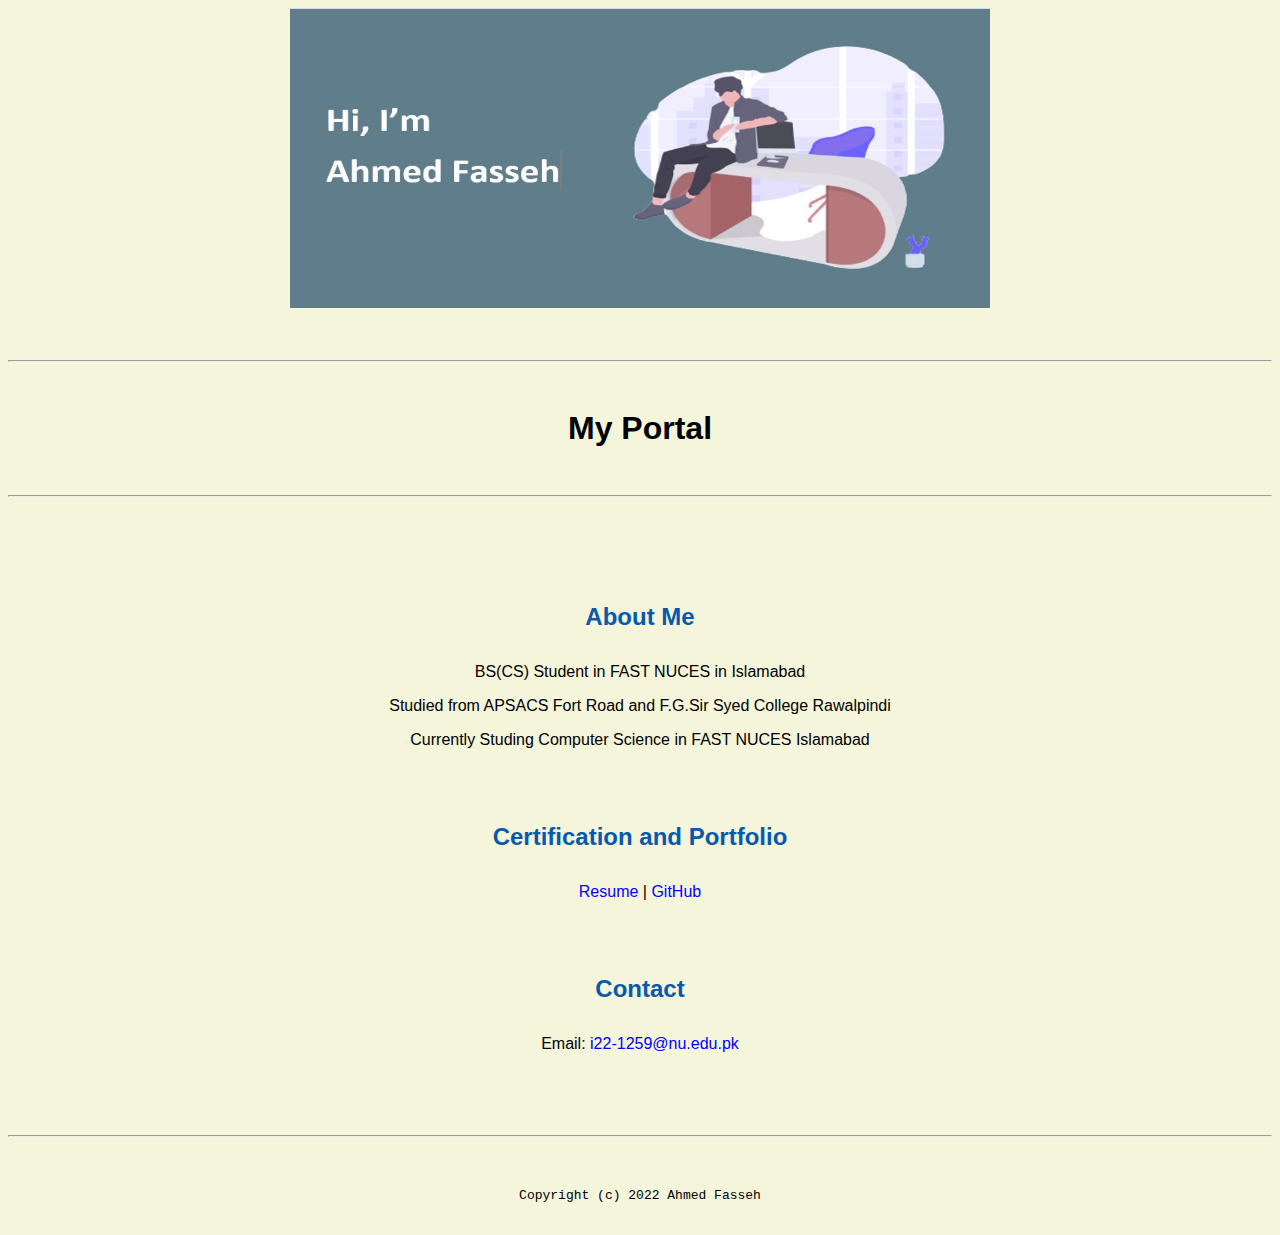
<file: index.html>
<!doctype html>

<!-- this is a comment for human! -->

<html lang="en">

  <header>
    <title>Ahmed Fasseh's Portal</title>
    <link rel="stylesheet" href="CSS/master.css">
    <link rel="FaviconIcon" href="favicon.ico" type="image/x-icon">
    <link rel="shortcut" href="favicon.ico" type="image/x-icon">
    <meta name="viewport" content="widht-device-width, initial-scale=1, shrink-to-fit=no">
    <meta name="name" content="Ahmed Fasseh's Portal">
    <meta name="robots" content="noindex, nofollow">
  </header>

  <body>
    <img src="Images/computer.jpg" height="300" width="700" alt="Image">
    <hr>
    <h1>My Portal</h1>
    <hr>
    <br>
    <h2>About Me</h2>
    <p>BS(CS) Student in FAST NUCES in Islamabad</p>
    <p>Studied from APSACS Fort Road and F.G.Sir Syed College Rawalpindi</p>
    <p>Currently Studing Computer Science in FAST NUCES Islamabad</p>
    <br>
    <h2>Certification and Portfolio</h2>
    <p><a href="resume.html">Resume</a> | <a href="https://github.com/Ahmed-Fasseh">GitHub</a></p>
    <br>
    <h2>Contact</h2>
    <p>Email: <a href="mailto:i22-1259@nu.edu.pk">i22-1259@nu.edu.pk</a></p>
    <br>
  </body>

  <footer>
    <hr>
    <code>Copyright (c) 2022 Ahmed Fasseh</code>

  </footer>

</html>
</file>
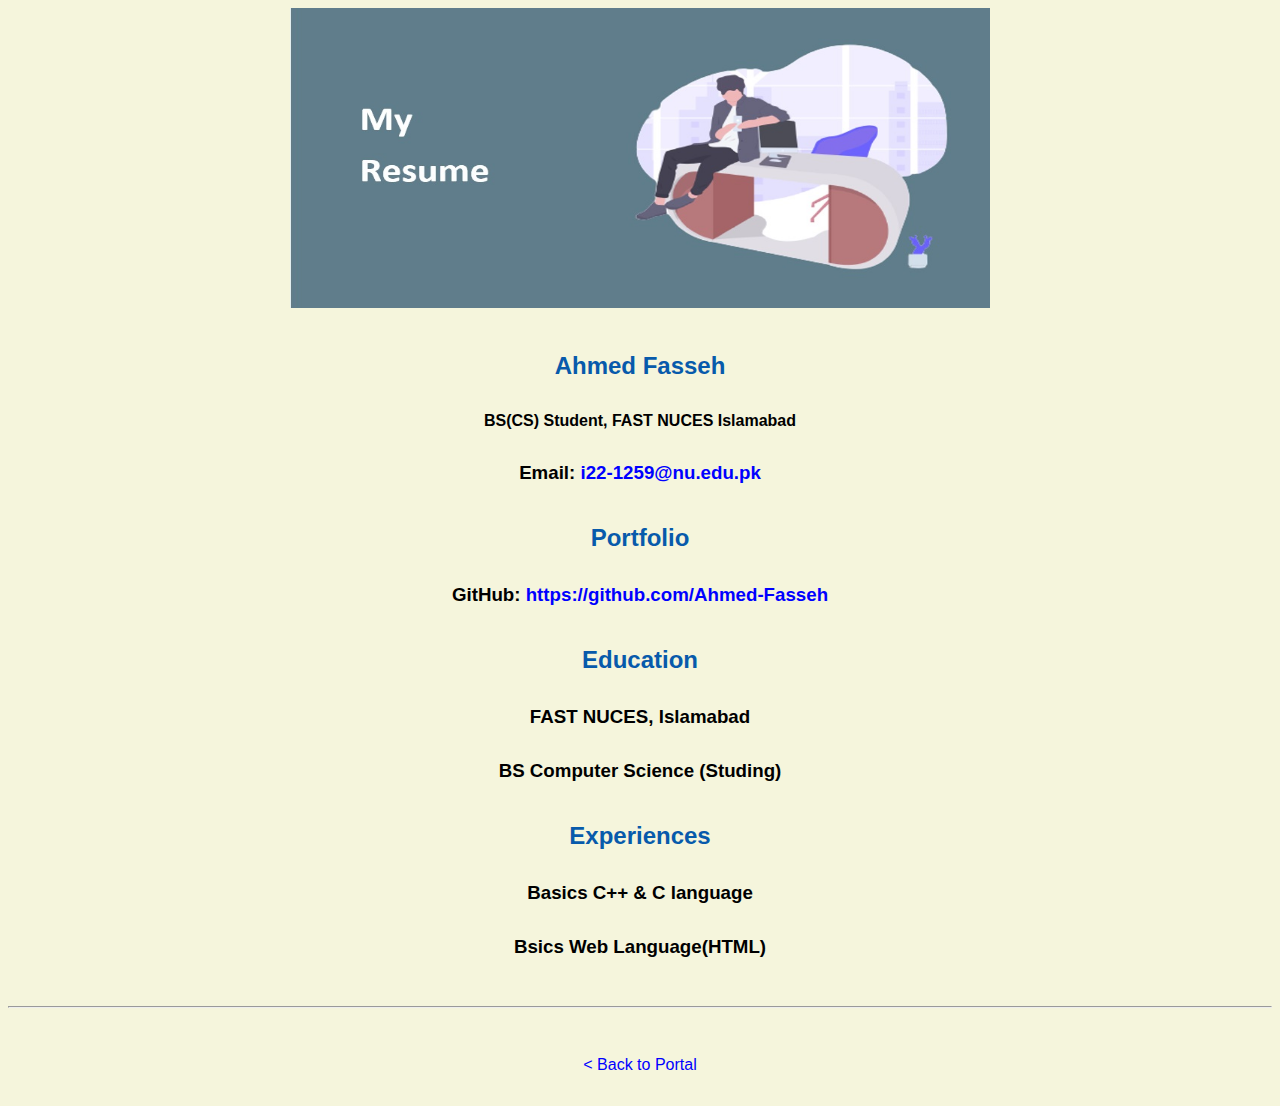
<file: resume.html>
<!doctype html>

<!-- this is a comment for human! -->

<html lang="en">

  <header>
    <title>Ahmed Fasseh's Resume</title>
    <link rel="stylesheet" href="CSS/master.css">
    <link rel="apple-touch-icon" sizes="180x180" href="/apple-touch-icon.png">
    <link rel="icon" type="image/png" sizes="32x32" href="/favicon-32x32.png">
    <link rel="icon" type="image/png" sizes="16x16" href="/favicon-16x16.png">
    <link rel="manifest" href="/site.webmanifest">
    <meta name="viewport" content="widht-device-width, initial-scale=1, shrink-to-fit=no">
    <meta name="name" content="Ahmed Fasseh's Portal">
    <meta name="robots" content="noindex, nofollow">
  </header>

  <body>
    <img src="Images/computer1.jpg" height="300" width="700" alt="Image">

    <h2>Ahmed Fasseh</h2>
    <h4>BS(CS) Student, FAST NUCES Islamabad</h4>

    <h3></ul>Email: <a href="mailto:i22-1259@nu.edu.pk" target="_blank">i22-1259@nu.edu.pk</a></ul></h3>
    <!-- don't post physical address, personal phone number or other personal information on the web! -->

    <h2>Portfolio</h2>
      <h3>GitHub: <a href="https://github.com/Ahmed-Fasseh" target="_blank">https://github.com/Ahmed-Fasseh</a></h3>

    <h2>Education</h2>
    <h3>FAST NUCES, Islamabad</h3>
    <h3>BS Computer Science (Studing)</h3>

    <h2>Experiences</h2>
    <h3> <li>Basics C++ & C language</li></h3>
    <h3> <li>Bsics Web Language(HTML)</li></h3>

  </body>

  <footer>
  <hr>
  <p><a href="index.html"> < Back to Portal</a><p>
  </footer>

</html>
</file>
<file: CSS/master.css>
/* Cascading stylesheet for the website */

/* Text inside these asterisks and slashes are comments for human */

  a {
    color: blue;/* set the text color to blue here */
    text-decoration: none; /* This means we do not want hyperlinks to be underlined */
  }

  a:hover {
    color: red; /* set the text color to red here */
    text-decoration: none; /* This means we do not want hyperlinks to be underlined */
  }

  body {
    background-color: beige;/* set the background color here */
    color: black;/* set the text color to black here */
    font-family: Arial, Helvetica, sans-serif;/* set the font here */
    text-align: center;/* set the text alignment here */
   }

  footer {
    margin-top: 2rem;
    margin-bottom: 2rem;
  }

  h1 {
    margin-bottom: 0.5rem;
    margin-top: 2rem;
   }

  h2 {
    color: #075AAB;
    margin-bottom: 2rem;/* set the text color of to #075AAB here */
    margin-top: 2.5rem;/* set both the bottom margin and top margin to 2.5rem here */
   }

  h3 {
    margin-bottom: 0;
    margin-top: 2rem;
  }

  h4 {
    margin-bottom: 1rem;
    margin-top: 0.5rem;
  }

  h5 {
    margin-top: 0.5rem;
  }

  hr {
    margin-bottom: 3rem;
    margin-top: 3rem;
  }

  /* this controls how the bullet points in the resume page looks */
  ul {
    display: table;
    margin: 0 auto;
    text-align: left;
  }
</file>
